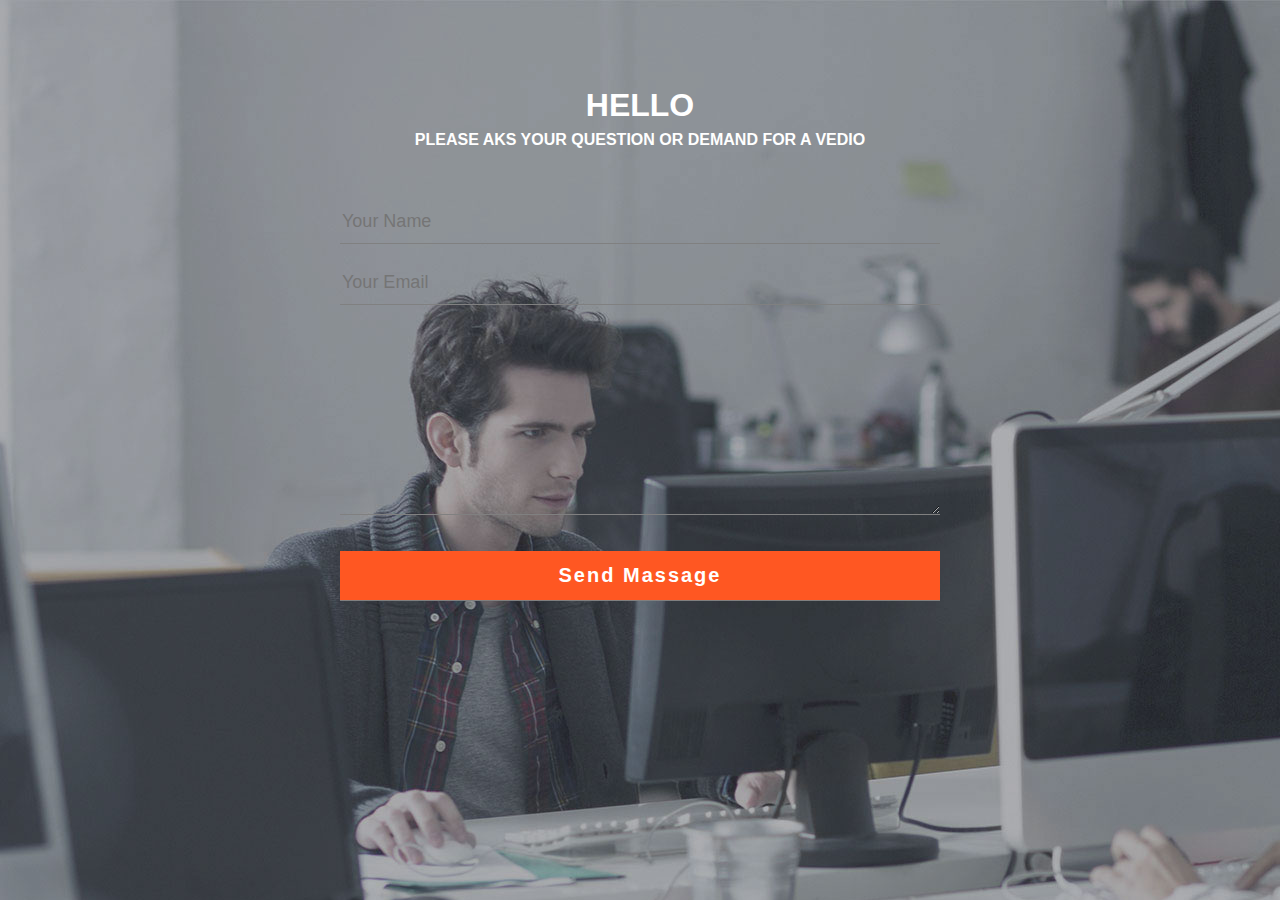
<file: CODE WITH VARDHAN/contact.html>
<html>
    <head>
        <title>
            code with vardhan || contact
        </title>
        <link rel="stylesheet" href="contact.css">
    </head>
    <body>
        <div class="contact-title">
            <h1>hello</h1>
            <h2>Please aks your question or demand for a Vedio</h2>
        </div>
        <div class="contact-form">
            <form id="contact-form" method="post" action="#">
      <input name="name" type="text" class="form-control" placeholder="Your Name" required>
                <br>

     <input name="email" type="email" class="form-control" placeholder="Your Email" required>
                <br>
 <textarea name="massage" class="form-control" rows="9" aria-placeholder="massage" required>
                </textarea>
                <br>

                <input type="submit" class="form-control submit" value="Send Massage" required>


            </form>
        </div>



    </body>
</html>
</file>
<file: CODE WITH VARDHAN/contact.css>
body{
    margin: 0;
    padding: 0;
    text-align: center;
    background: url(images/tt.jpg);
    font-family: sans-serif;
    transition: all 3s ease-in-out;
    overflow: hidden;
}

.contact-title{
    margin-top: 100px;
    color: #fff;
    text-transform: uppercase;
    transition: all 3s ease-in-out;
}

.contact-title h1{
    font-size: 32px;
    line-height: 10px;
}
.contact-title h2{
    font-size: 16px;
}

form{
    margin-top: 50px;
    transition: all 3s ease-in-out;
}

.form-control{
    width: 600px;
    background: transparent;
    border: none;
    outline: none;
    border-bottom: 1px solid grey;
    color: #fff;
    font-size: 18px;
    margin-bottom: 16px;
}

input{
    height: 45px;
    color: white;
}

form .submit{
    background: #ff5722;
    text-align: center;
    color: #fff;
    font-weight: bold;
    font-size: 20px;
    letter-spacing: 2px;
    height: 50px;
    margin-top: 20px;
}

form .submit:hover{
    background-color: #ff4433;
    color: yellowgreen;
     cursor: pointer;
}
</file>
